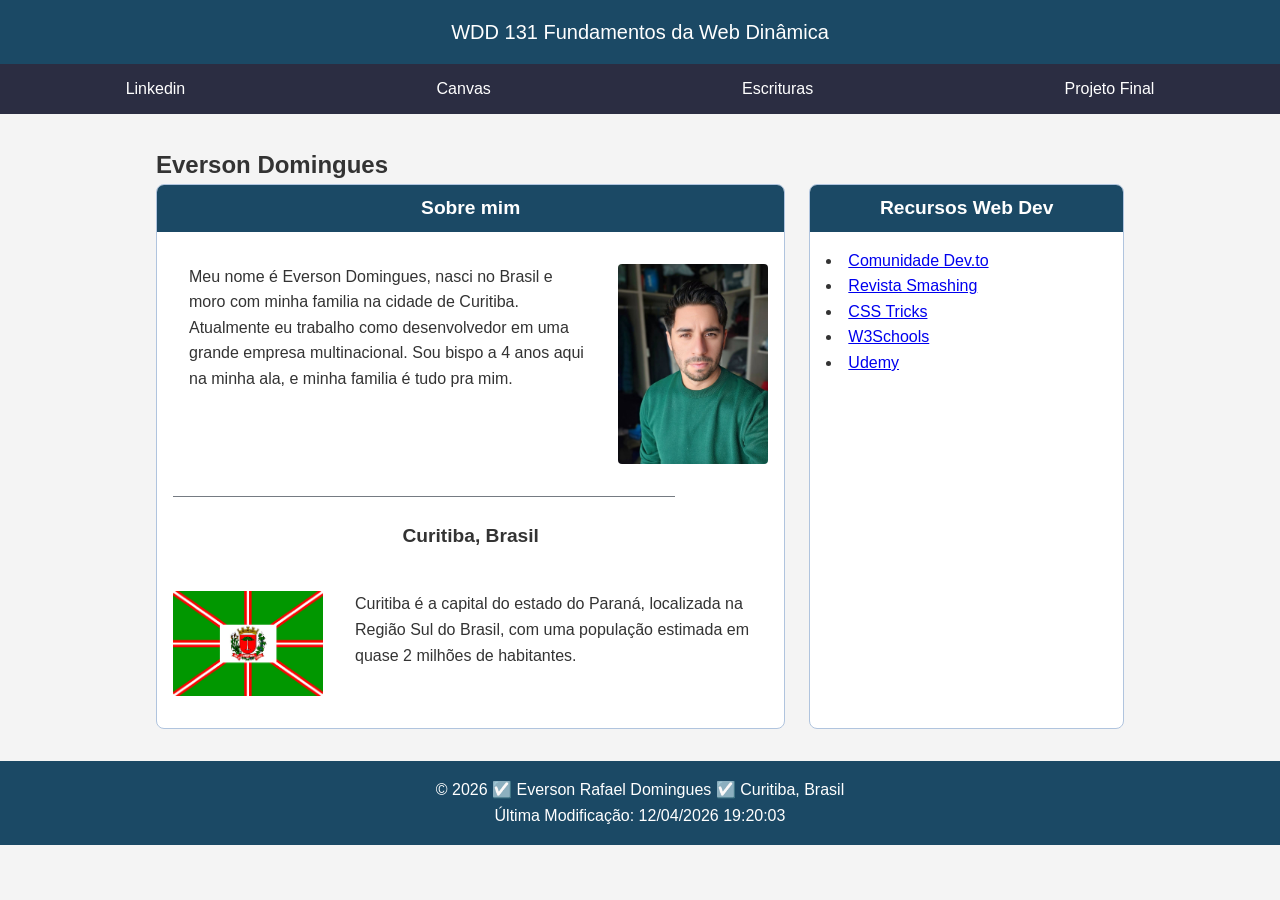
<file: index.html>
<!DOCTYPE html>
<html lang="pt-BR">
<head>
    <meta charset="UTF-8">
    <meta name="viewport" content="width=device-width, initial-scale=1.0">
    <title>WDD 131 Fundamentos da Web Dinâmica Everson Domingues</title>
    <meta name="description" content="WDD 131 Fundamentos da Web Dinâmica, desenvolvido a página incial do curso wdd131, utilizando meu próprio conteudo e estilo basico." >
    <meta name="author" content="Everson Domingues">

    <link rel="preconnect" href="https://fonts.googleapis.com">
    <link rel="preconnect" href="https://fonts.gstatic.com" crossorigin>

    <link href="https://fonts.googleapis.com/css2?family=Roboto:wght@400;700&display=swap" rel="stylesheet">

    <script src="scripts/obterdatas.js" defer></script>

    <link rel="stylesheet" href="estilos/base.css">
</head>
<body>
    <header>
        <h1><span id="titulo-curso">WDD 131 Fundamentos da Web Dinâmica</span></h1>
        <nav>
            <a href="https://br.linkedin.com/in/eversonrafael">Linkedin</a>
            <a href="https://byupw.instructure.com/">Canvas</a>
            <a href="https://www.churchofjesuschrist.org/study/scriptures?lang=por">Escrituras</a>
            <a href="#">Projeto Final</a>
        </nav>

    </header>
    <main>
        <h2>Everson Domingues</h2>

        <div class="main-content">
        <section class="card">
            <h2>Sobre mim</h2>
            <div class="card-box">
            <p> Meu nome é Everson Domingues, nasci no Brasil e moro com minha familia na cidade de Curitiba. Atualmente eu trabalho como desenvolvedor em uma grande empresa multinacional. Sou bispo a 4 anos aqui na minha ala, e minha familia é tudo pra mim.</p>
            <img src="imagens/perfil.jpg" alt="Foto de perfil" width="150">
            </div>
            <hr>
            <div class="main-content-cidade">
                <h3> Curitiba, Brasil</h3>
                <div class="card-box">
                <img src="imagens/curitiba.jpg" alt="Foto de perfil" width="150">
                <p>Curitiba é a capital do estado do Paraná, localizada na Região Sul do Brasil, com uma população estimada em quase 2 milhões de habitantes.</p>
                </div>  
            </div>
        </section>
        <section class="card">
            <h2>Recursos Web Dev</h2>  
            <ul>
            <li><a href="https://dev.to" target="_blank">Comunidade Dev.to</a></li>
            <li><a href="https://www.smashingmagazine.com" target="_blank">Revista Smashing</a></li>
            <li><a href="https://css-tricks.com" target="_blank">CSS Tricks</a></li>
            <li><a href="https://www.w3schools.com" target="_blank">W3Schools</a></li>
            <li><a href="https://www.udemy.com" target="_blank">Udemy</a></li>
            </ul>      
        </section>
        </div>

    </main>
    <footer>
        <p>&copy; <span id="anoatual"></span> ☑️ Everson Rafael Domingues ☑️ Curitiba, Brasil </p>
        <p id="ultimaModificacao"></p>
    </footer>
    
</body>
</html>
</file>
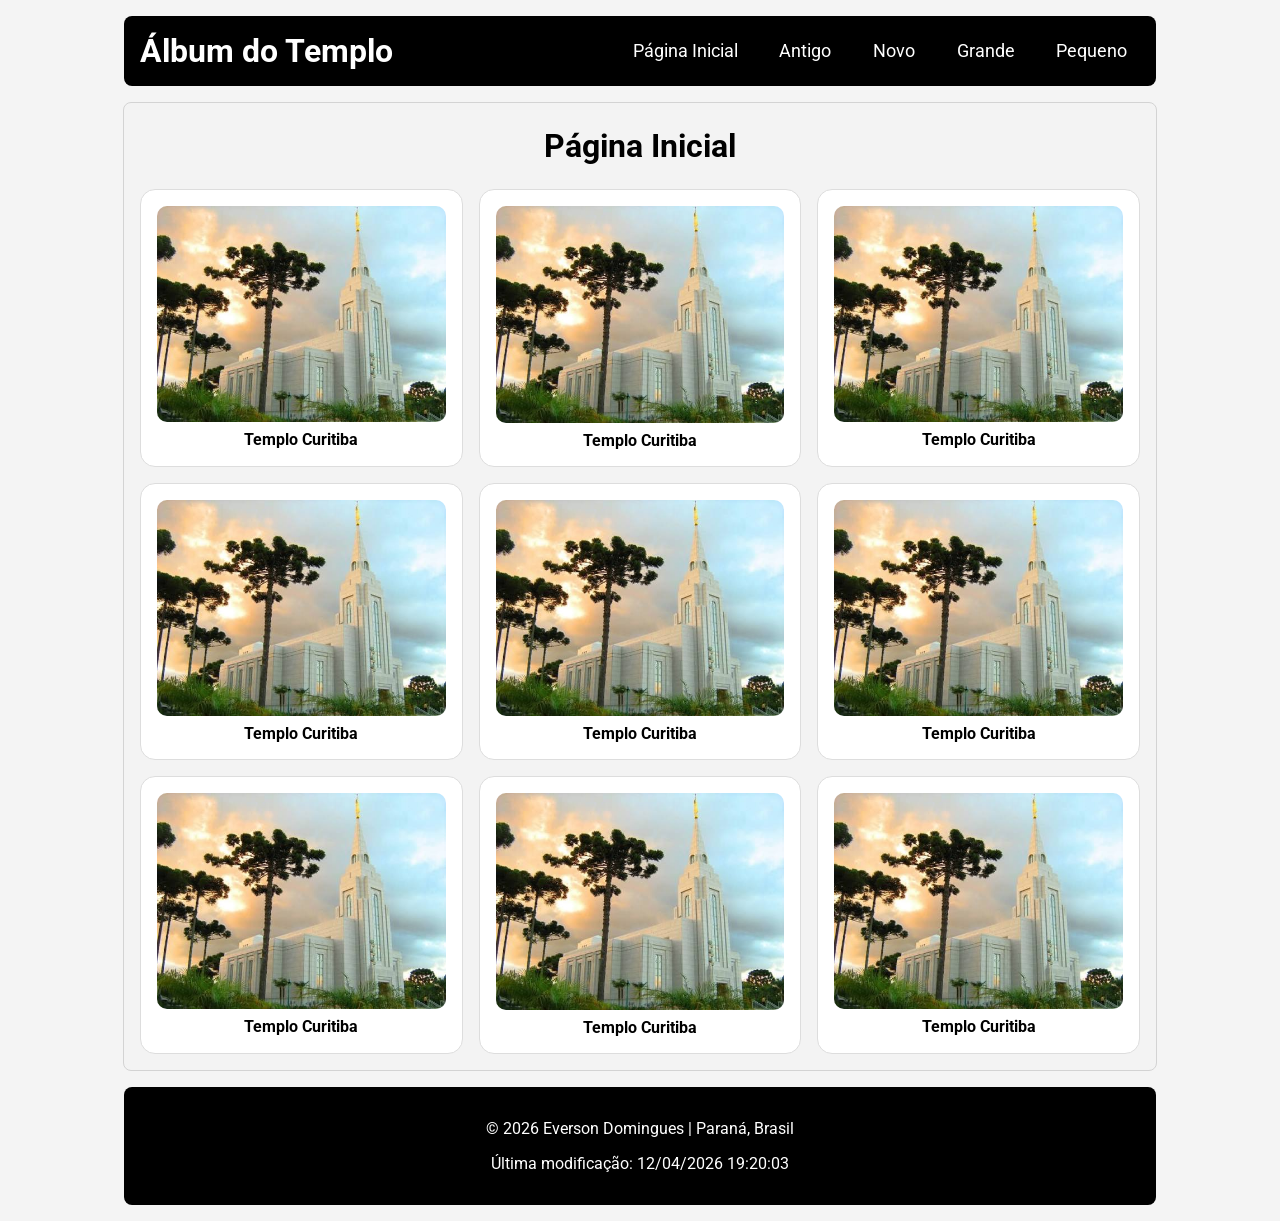
<file: templos.html>
<!DOCTYPE html>
<html lang="pt-BR">
<head>
    <meta charset="UTF-8">
    <meta name="viewport" content="width=device-width, initial-scale=1.0">
    <title>Álbum do Templo</title>
    <meta name="description" content="Nova página HTML para a S02 Album de Templos.">
    <meta name="author" content="Everson Domingues">
    <link rel="preconnect" href="https://fonts.googleapis.com">
    <link rel="preconnect" href="https://fonts.gstatic.com" crossorigin>
    <link href="https://fonts.googleapis.com/css2?family=Roboto:ital,wght@0,100..900;1,100..900&display=swap" rel="stylesheet">
    <link rel="stylesheet" href="estilos/templos.css">
    <link rel="stylesheet" href="estilos/templos-grandes.css">
    <script src="scripts/templos.js" defer></script>
</head>
<body>
    <header>
        <div class="header-top">
            <h1>Álbum do Templo</h1>
            <button id="btn-menu" aria-label="Abrir Menu">☰</button>
        </div>
        <nav id="menu">
            <a href="#">Página Inicial</a>
            <a href="#">Antigo</a>
            <a href="#">Novo</a>
            <a href="#">Grande</a>
            <a href="#">Pequeno</a>
        </nav>
    </header>

    <main>
        <h1>Página Inicial</h1>
        <figure><img src="./imagens/templo.jpg" alt="Templo Curitiba"><figcaption>Templo Curitiba</figcaption></figure>
        <figure><img src="./imagens/templo.jpg" alt="Templo Curitiba"><figcaption>Templo Curitiba</figcaption></figure>
        <figure><img src="./imagens/templo.jpg" alt="Templo Curitiba"><figcaption>Templo Curitiba</figcaption></figure>
        <figure><img src="./imagens/templo.jpg" alt="Templo Curitiba"><figcaption>Templo Curitiba</figcaption></figure>
        <figure><img src="./imagens/templo.jpg" alt="Templo Curitiba"><figcaption>Templo Curitiba</figcaption></figure>
        <figure><img src="./imagens/templo.jpg" alt="Templo Curitiba"><figcaption>Templo Curitiba</figcaption></figure>
        <figure><img src="./imagens/templo.jpg" alt="Templo Curitiba"><figcaption>Templo Curitiba</figcaption></figure>
        <figure><img src="./imagens/templo.jpg" alt="Templo Curitiba"><figcaption>Templo Curitiba</figcaption></figure>
        <figure><img src="./imagens/templo.jpg" alt="Templo Curitiba"><figcaption>Templo Curitiba</figcaption></figure>
    </main>

    <footer>
        <p>&copy; <span id="ano-atual"></span> Everson Domingues | Paraná, Brasil</p>
        <p id="ultima-modificacao"></p>
</footer>
</body>
</html>
</file>
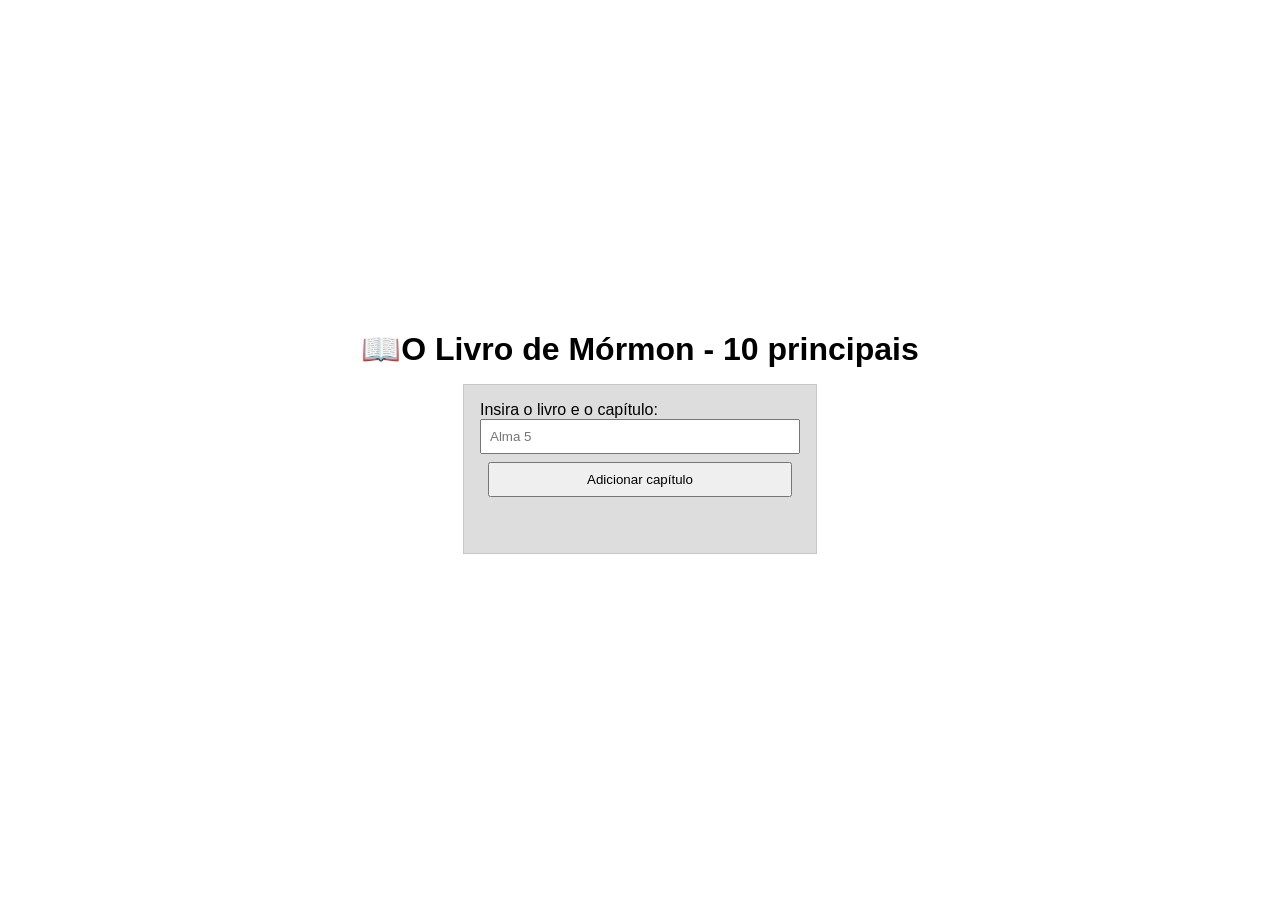
<file: semana02/bom.html>
<!DOCTYPE html>
<html lang="en">
<head>
    <meta charset="UTF-8">
    <meta name="viewport" content="width=device-width, initial-scale=1.0">
    <title>Document</title>
    <link rel="stylesheet" href="estilos/bom.css">
    <script src="scripts/bom.js" defer></script>
</head>
<body>
    <h1>📖O Livro de Mórmon - 10 principais</h1>
<main>
	<label for="favchap">Insira o livro e o capítulo: </label>
	<input type="text" id="capfav" placeholder="Alma 5">
	<button type="submit">Adicionar capítulo</button>
	<ul id="list"></ul>
</main>
</body>
</html>
</file>
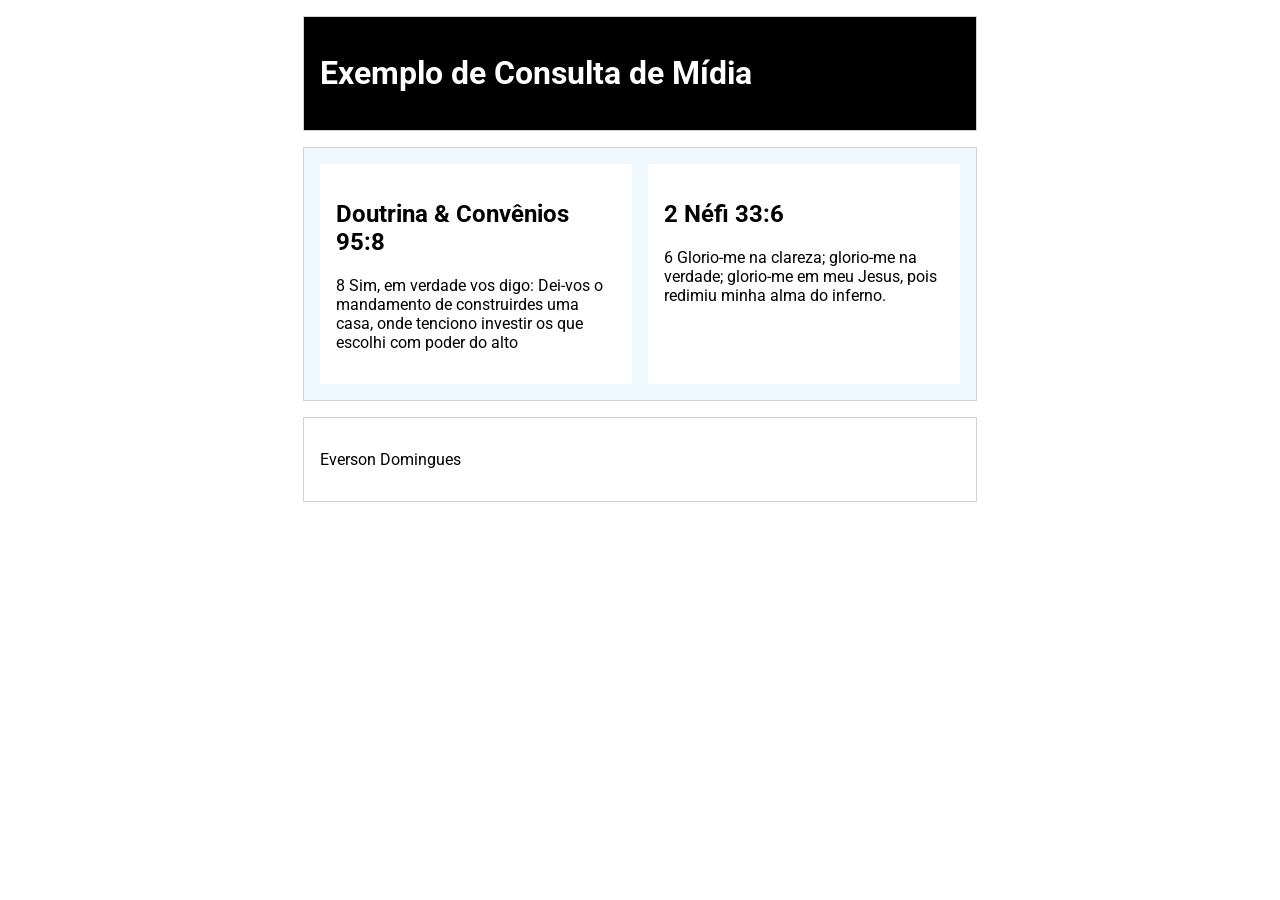
<file: semana02/consulta-de-midia.html>
<!DOCTYPE html>
<html lang="en">
<head>
    <meta charset="UTF-8">
    <meta name="viewport" content="width=device-width, initial-scale=1.0">
    <title>Document</title>
    <meta name="description" content="Novo arquivo HTML para  a S02 Atividades de Aprendizagem: Consultas de Mídia CSS para praticar estilos diferentes na pagina do site.">
    <meta name="authoe" content="Everson Domingues">
    <link rel="preconnect" href="https://fonts.googleapis.com">
    <link rel="preconnect" href="https://fonts.gstatic.com" crossorigin>
    <link href="https://fonts.googleapis.com/css2?family=Roboto:ital,wght@0,100..900;1,100..900&display=swap" rel="stylesheet">
    <link rel="stylesheet" href="estilos/consulta-de-midia.css">
    <link rel="stylesheet" href="estilos/consulta-de-midia-grande.css">
</head>
<body>
    <header>
        <h1>Exemplo de Consulta de Mídia</h1>
    </header>
    <main>
        <section>
            <h2>Doutrina & Convênios 95:8</h2>
            <p>8 Sim, em verdade vos digo: Dei-vos o mandamento de construirdes uma casa, onde tenciono investir os que escolhi com poder do alto</p>
        </section>
        <section>
            <h2>2 Néfi 33:6</h2>
            <p>6 Glorio-me na clareza; glorio-me na verdade; glorio-me em meu Jesus, pois redimiu minha alma do inferno.</p>
        </section>
    </main>
    <footer>
        <p>Everson Domingues</p>
    </footer>
</body>
</html>
</file>
<file: estilos/base.css>
* {
    box-sizing: border-box;
    margin: 0;
    padding: 0;
}

body {
    font-family: Arial, Helvetica, sans-serif;
    line-height: 1.6;
    background-color: #f4f4f4;
    color: #333333;
}


header {
    background-color: #1b4965;
    color: #ffffff;
    text-align: center;
}

header h1 {
    font-size: 1.25rem;
    font-weight: normal;
    padding: 1rem 0;
}

nav {
    background-color: #2b2d42;
    display: flex;
    justify-content: space-around;
    padding: 0.75rem 0;
}

nav a {
    color: #ffffff;
    text-decoration: none;
    font-size: 1rem;
}

nav a:hover {
    text-decoration: underline;
}


main {
    max-width: 1000px;
    margin: 2rem auto;
    padding: 0 1rem;
}

main h1 {
    text-align: center;
    margin-bottom: 1.5rem;
}


.main-content {
    display: grid;
    grid-template-columns: 1fr;
    gap: 1.5rem;
}


.card {
    background-color: #ffffff;
    border: 1px solid #b0c4de;
    border-radius: 8px;
    overflow: hidden;
    padding-bottom: 1rem;
}

.card h2 {
    background-color: #1b4965;
    color: #ffffff;
    text-align: center;
    padding: 0.5rem;
    font-size: 1.2rem;
    margin-bottom: 1rem;
}

.card p, 
.card ul {
    padding: 0 1rem;
}

.card ul {
    list-style-position: inside;
}

.card-box {
    display: flex;
    gap: 1rem;             
    align-items: flex-start; 
    padding: 1rem;          
}


.card-box img {
    border-radius: 4px;
    object-fit: cover;
}

.main-content-cidade h3 {
    text-align: center;
    padding: 0.5rem;
    font-size: 1.2rem;
    margin-bottom: 1rem;
}

hr {
    border: 0;
    border-top: 1px solid #757b82;
    width: 80%;
    margin: 1rem;
}


footer {
    background-color: #1b4965;
    color: #ffffff;
    text-align: center;
    padding: 1rem;
    margin-top: 2rem;
}


@media (min-width: 768px) {
    .main-content {
        grid-template-columns: 2fr 1fr;
    }
}
</file>
<file: estilos/templos.css>
body {
  font-family: 'Quicksand', 'Roboto', sans-serif;
  margin: 0;
  padding: 0;
  background-color: #f4f4f4;
}

header, main, footer {
  max-width: 640px;
  margin: 1rem auto;
  padding: 1rem;
  border-radius: 8px;
}


header {
  background-color: #000000;
  color: #ffffff;
}

.header-top {
  display: flex;
  justify-content: space-between;
  align-items: center;
}

header h1 {
  margin: 0;
  color: #ffffff;
}


#btn-menu {
  background: none;
  border: none;
  font-size: 2rem;
  cursor: pointer;
  padding: 0.2rem 0.5rem;
  color: #ffffff;
}


nav {
  display: none;
  flex-direction: column;
  gap: 0.2rem;
  margin-top: 1rem;
}

nav.aberto {
  display: flex;
}

nav a {
  text-decoration: none;
  color: #ffffff; 
  padding: 0.75rem 1rem;
  background-color: transparent;
  text-align: center;
  font-size: 1.1rem;
  border-radius: 6px;
}

nav a:hover {
  background-color: rgba(255, 255, 255, 0.2);
  color: #ffffff;
}

main {
  display: grid;
  grid-template-columns: 1fr;
  grid-gap: 1rem;
  background-color: rgb(243, 243, 243);
  border: 1px solid lightgray;
}

main h1 {
  grid-column: 1 / -1;
  text-align: center;
  margin: 0.5rem 0;
}

figure {
  margin: 0;
  padding: 1rem;
  background-color: #fff;
  border: 1px solid #ddd;
  border-radius: 15px;
  text-align: center;
}

figure img {
  width: 100%;
  height: auto;
  border-radius: 10px;
  display: block;
}

figcaption {
  font-weight: bold;
  margin-top: 0.5rem;
}

footer {
  padding: 1rem;
  color: #ffffff;
  background-color: #000000;
  text-align: center;
}
</file>
<file: estilos/templos-grandes.css>
@media screen and (min-width: 800px) {
  header, main, footer {
    max-width: 1000px;
  }

  header {
    background-color: #000000;
    color: #ffffff;
    display: flex;
    justify-content: space-between;
    align-items: center;
  }

 
  #btn-menu {
    display: none;
  }

  
  nav, nav.aberto {
    display: flex !important;
    flex-direction: row;
    gap: 1rem;
    margin-top: 0;
  }

  nav a {
    background-color: transparent;
    color: #ffffff;
    border: none;
    padding: 0.4rem 0.8rem;
  }

  nav a:hover {
    background-color: rgba(255, 255, 255, 0.2);
  }

 
  main {
    grid-template-columns: repeat(3, 1fr);
  }
}
</file>
<file: semana02/estilos/bom.css>
* {
	margin: 0;
	padding: 0;
}

body {
	height: 100vh;
	display: flex;
	flex-direction: column;
	align-items: center;
	justify-content: center;
	font-family: Acme, Arial, sans-serif;
}

h1 {
	font-size: 1.5rem;
}

main {
	margin: 1rem auto;
	border: 1px solid rgb(0 0 0 / 0.1);
	padding: 1rem;
	background-color: #ddd;
	display: flex;
	flex-direction: column;
}

input,
button {
	padding: 0.5rem;
}

button {
	margin: 0.5rem;
}

.delete {
	width: fit-content;
}

.input {
	display: flex;
	gap: 1rem;
}

.list {
	padding: 0.5rem;
}

ul {
	margin: 1rem;
	list-style: none;
}

li {
	display: flex;
	align-items: center;
	justify-content: space-between;
}

@media only screen and (min-width: 32.5em) {
	h1 {
		font-size: 2rem;
	}

	main {
		width: 320px;
	}
}
</file>
<file: semana02/estilos/consulta-de-midia.css>
body {
  font-family: 'Roboto', sans-serif;
}

header, main, footer {
max-width: 640px;
margin: 1rem auto;
border: 1px solid lightgray;
padding: 1rem;
background-color: aliceblue;
}

main {
display: grid;
grid-template-columns: 1fr;
grid-gap: 1rem;
}

footer {
padding: 1rem;
background-color: #fff;
}
</file>
<file: semana02/estilos/consulta-de-midia-grande.css>
body {
  font-family: 'Roboto', sans-serif;
}

header, main, footer {
max-width: 640px;
margin: 1rem auto;
border: 1px solid lightgray;
padding: 1rem;
background-color: aliceblue;
}

main {
display: grid;
grid-template-columns: 1fr;
grid-gap: 1rem;
}

footer {
padding: 1rem;
background-color: #fff;
}

section {
  padding: 1rem;
  background-color: #fff;
}

@media screen and (min-width: 500px) {
  header {
    background-color: #000;
    color: #fff;
  }
  
  main {
    grid-template-columns: 1fr 1fr;
  }
}
</file>
